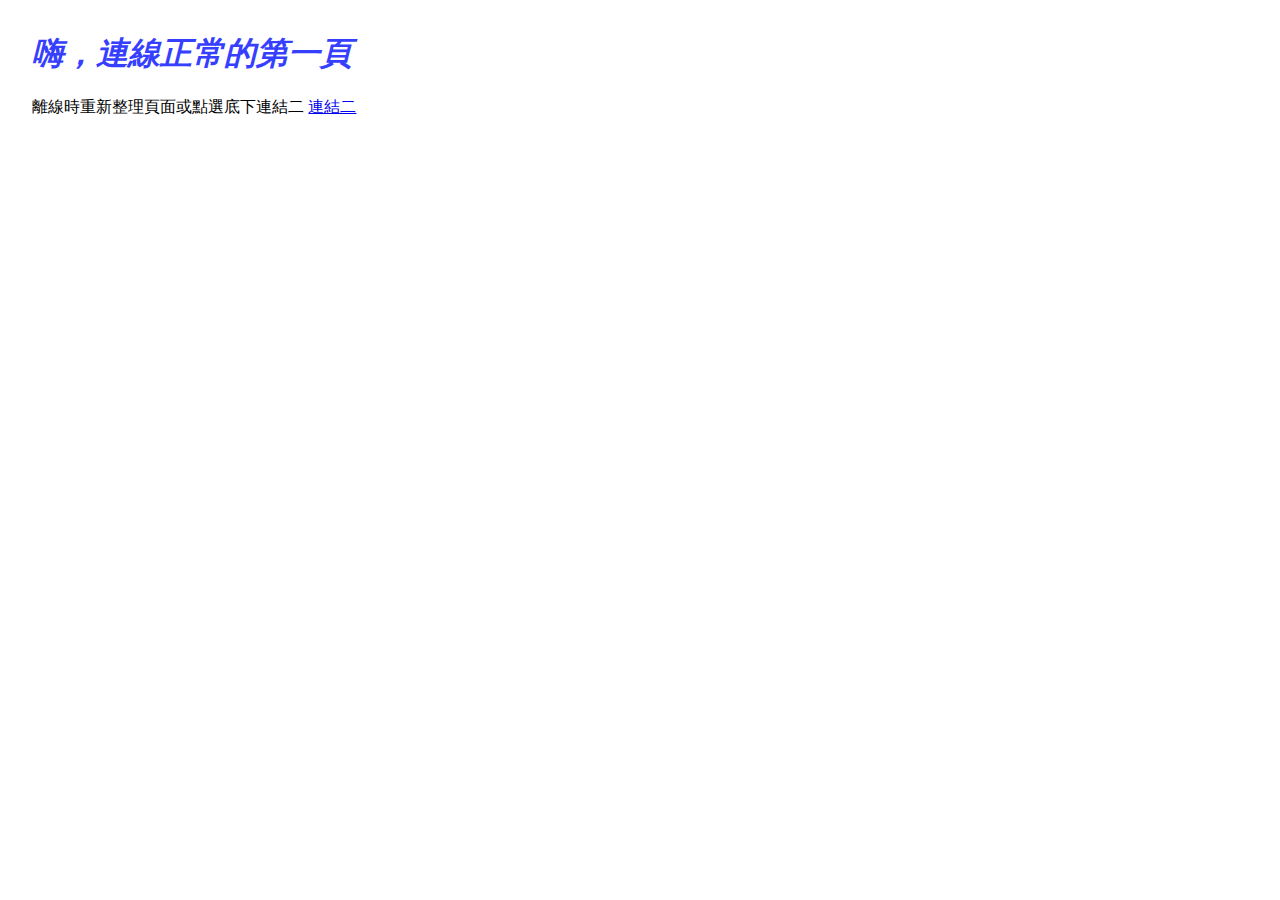
<file: docs/index.html>
<!DOCTYPE html>
<html lang="en">
  <head>
    <meta charset="utf-8" />
    <meta http-equiv="X-UA-Compatible" content="IE=edge" />
    <meta name="viewport" content="width=device-width, initial-scale=1" />

    <title>PWA 離線恢復</title>

    <!-- import the webpage's stylesheet -->
    <link rel="stylesheet" href="./style.css" />

    <!-- import the webpage's javascript file -->
    <script src="./script.js" defer></script>
  </head>
  <body>
    <h1>嗨，連線正常的第一頁</h1>

    <p>
      離線時重新整理頁面或點選底下連結二
      <a href="index2.html">連結二</a> 
    </p>
  </body>
</html>
</file>
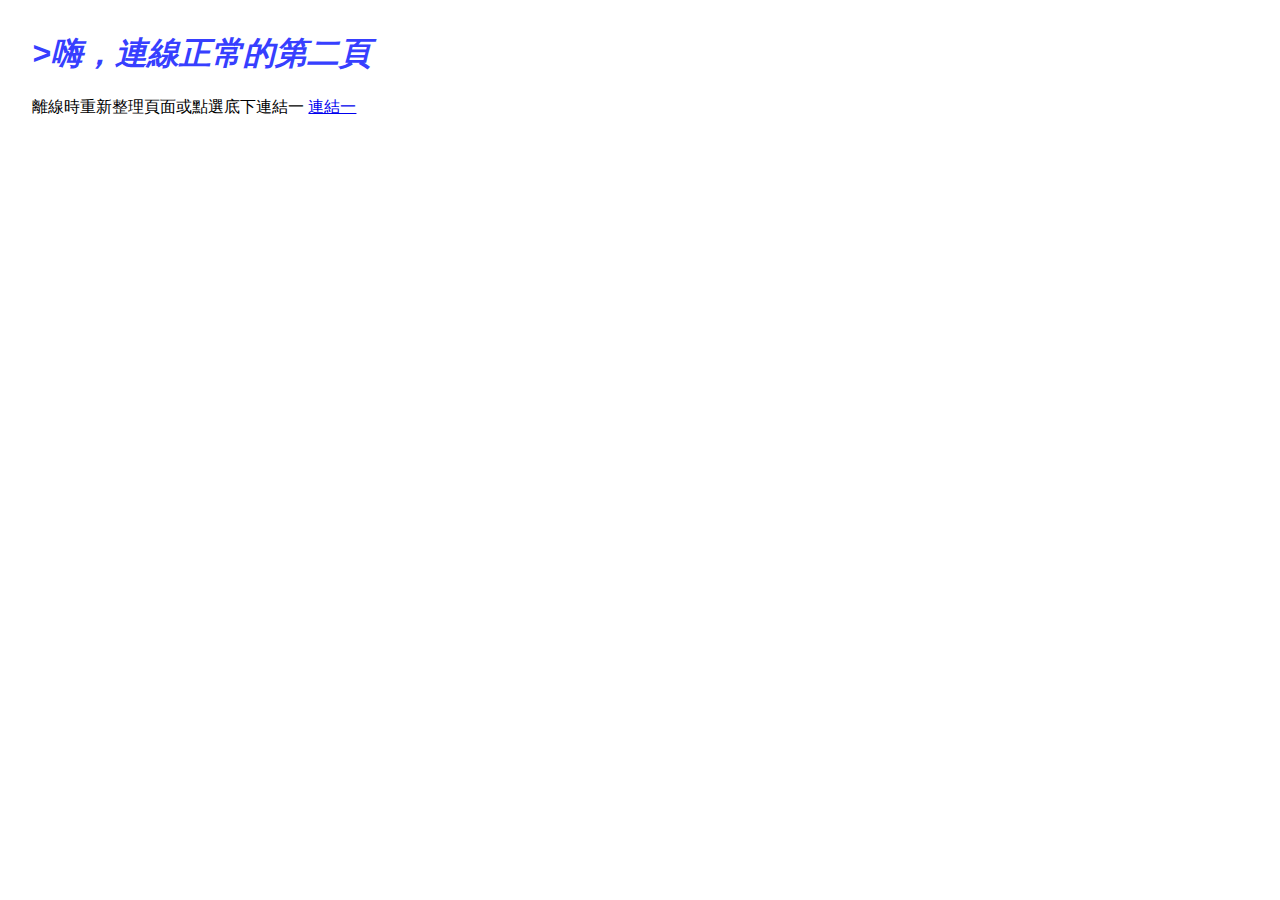
<file: docs/index2.html>
<!DOCTYPE html>
<html lang="en">
  <head>
    <meta charset="utf-8" />
    <meta http-equiv="X-UA-Compatible" content="IE=edge" />
    <meta name="viewport" content="width=device-width, initial-scale=1" />

    <title>PWA 離線恢復</title>

    <!-- import the webpage's stylesheet -->
    <link rel="stylesheet" href="./style.css" />

    <!-- import the webpage's javascript file -->
    <script src="./script.js" defer></script>
  </head>
  <body>
    <h1>>嗨，連線正常的第二頁</h1>

    <p>
      離線時重新整理頁面或點選底下連結一
      <a href="index.html">連結一</a>
    </p>
  </body>
</html>
</file>
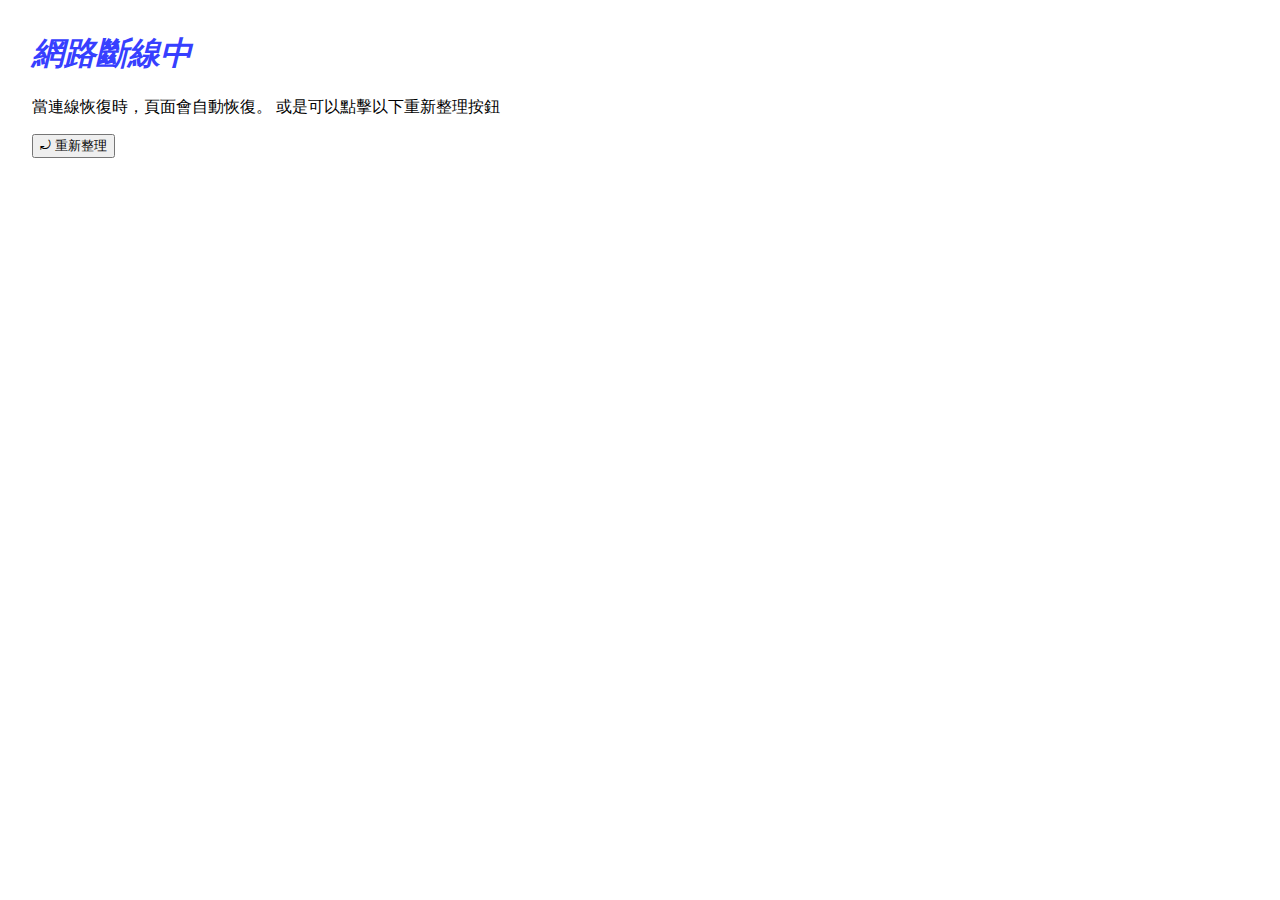
<file: docs/offline.html>
<!DOCTYPE html>
<html lang="en">
  <head>
    <meta charset="utf-8" />
    <meta http-equiv="X-UA-Compatible" content="IE=edge" />
    <meta name="viewport" content="width=device-width, initial-scale=1" />

    <title>離線頁面</title>

    <!-- Inline the page's stylesheet. -->
    <style>
      body {
        font-family: helvetica, arial, sans-serif;
        margin: 2em;
      }

      h1 {
        font-style: italic;
        color: #373fff;
      }
      
      p {
        margin-block: 1rem;
      }
      
      button {
        display: block;
      }
    </style>    
  </head>
  <body>
    <h1>網路斷線中</h1>

    <p>
      當連線恢復時，頁面會自動恢復。
      或是可以點擊以下重新整理按鈕      
    </p>
    <button type="button">⤾ 重新整理</button>
    
    <!-- Inline the page's JavaScript file. -->
    <script>
      document.querySelector('button').addEventListener('click', () => {
        window.location.reload();
      });
    
      // Listen to changes in the network state, reload when online.
      // This handles the case when the device is completely offline.
      window.addEventListener('online', () => {
        window.location.reload();
      });

      // Check if the server is responding & reload the page if it is.
      // This handles the case when the device is online, but the server
      // is offline or misbehaving.
      async function checkNetworkAndReload() {
        try {
          const response = await fetch('.');
          // Verify we get a valid response from the server
          if (response.status >= 200 && response.status < 500) {
            window.location.reload();
            return;
          }
        } catch {
          // Unable to connect to the server, ignore.
        }
        window.setTimeout(checkNetworkAndReload, 2500);
      }

      checkNetworkAndReload();

    </script>
  </body>
</html>
</file>
<file: docs/style.css>
body {
    font-family: helvetica, arial, sans-serif;
    margin: 2em;
  }
  
  h1 {
    font-style: italic;
    color: #373fff;
  }
</file>
